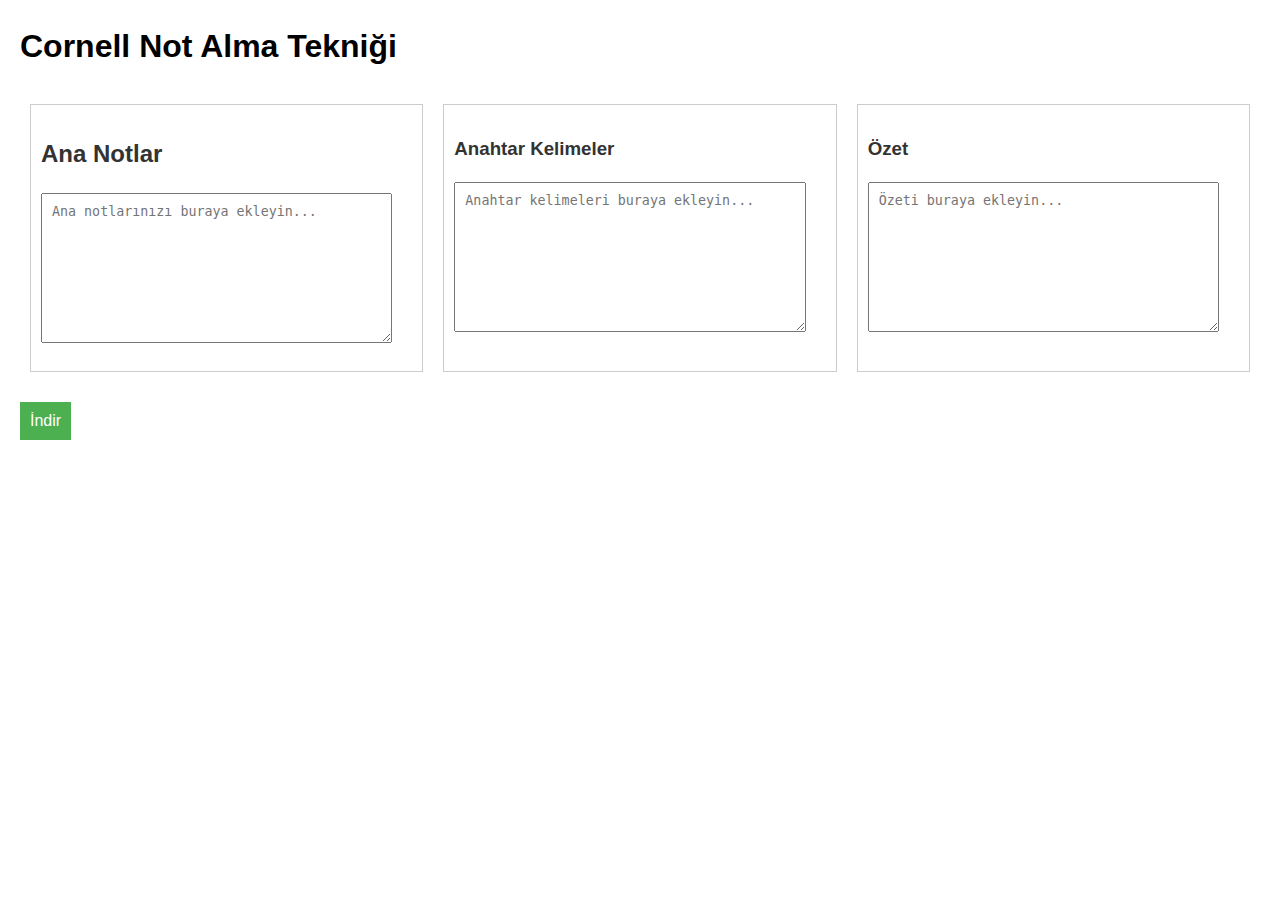
<file: index.html>
<!DOCTYPE html>
<html lang="en">
<head>
    <meta charset="UTF-8">
    <meta name="viewport" content="width=device-width, initial-scale=1.0">
    <title>Cornell Not Alma Tekniği</title>
    <style>
        body {
            font-family: Arial, sans-serif;
            line-height: 1.6;
            margin: 20px;
        }

        .container {
            display: flex;
            justify-content: space-between;
        }

        .main-notes, .key-terms, .summary {
            flex: 1;
            padding: 10px;
            margin: 10px;
            border: 1px solid #ccc;
        }

        h2, h3 {
            color: #333;
        }

        textarea {
            width: calc(100% - 20px);
            height: 150px;
            padding: 10px;
            box-sizing: border-box;
            margin-bottom: 10px;
        }

        #download-btn {
            display: block;
            margin-top: 20px;
            padding: 10px;
            background-color: #4CAF50;
            color: white;
            border: none;
            text-align: center;
            text-decoration: none;
            display: inline-block;
            font-size: 16px;
            cursor: pointer;
        }
    </style>
</head>
<body>

    <h1>Cornell Not Alma Tekniği</h1>

    <div class="container">
        <div class="main-notes">
            <h2>Ana Notlar</h2>
            <textarea id="main-notes" placeholder="Ana notlarınızı buraya ekleyin..."></textarea>
        </div>
        <div class="key-terms">
            <h3>Anahtar Kelimeler</h3>
            <textarea id="key-terms" placeholder="Anahtar kelimeleri buraya ekleyin..."></textarea>
        </div>
        <div class="summary">
            <h3>Özet</h3>
            <textarea id="summary" placeholder="Özeti buraya ekleyin..."></textarea>
        </div>
    </div>

    <button id="download-btn" onclick="downloadNotes()">İndir</button>

    <script>
        function downloadNotes() {
            var mainNotes = document.getElementById('main-notes').value;
            var keyTerms = document.getElementById('key-terms').value;
            var summary = document.getElementById('summary').value;

            var content = "Ana Notlar:\n" + mainNotes + "\n\nAnahtar Kelimeler:\n" + keyTerms + "\n\nÖzet:\n" + summary;

            var blob = new Blob([content], { type: "text/plain" });
            var a = document.createElement("a");
            a.href = URL.createObjectURL(blob);
            a.download = "notlar.txt";
            document.body.appendChild(a);
            a.click();
            document.body.removeChild(a);
        }
    </script>

</body>
</html>
</file>
